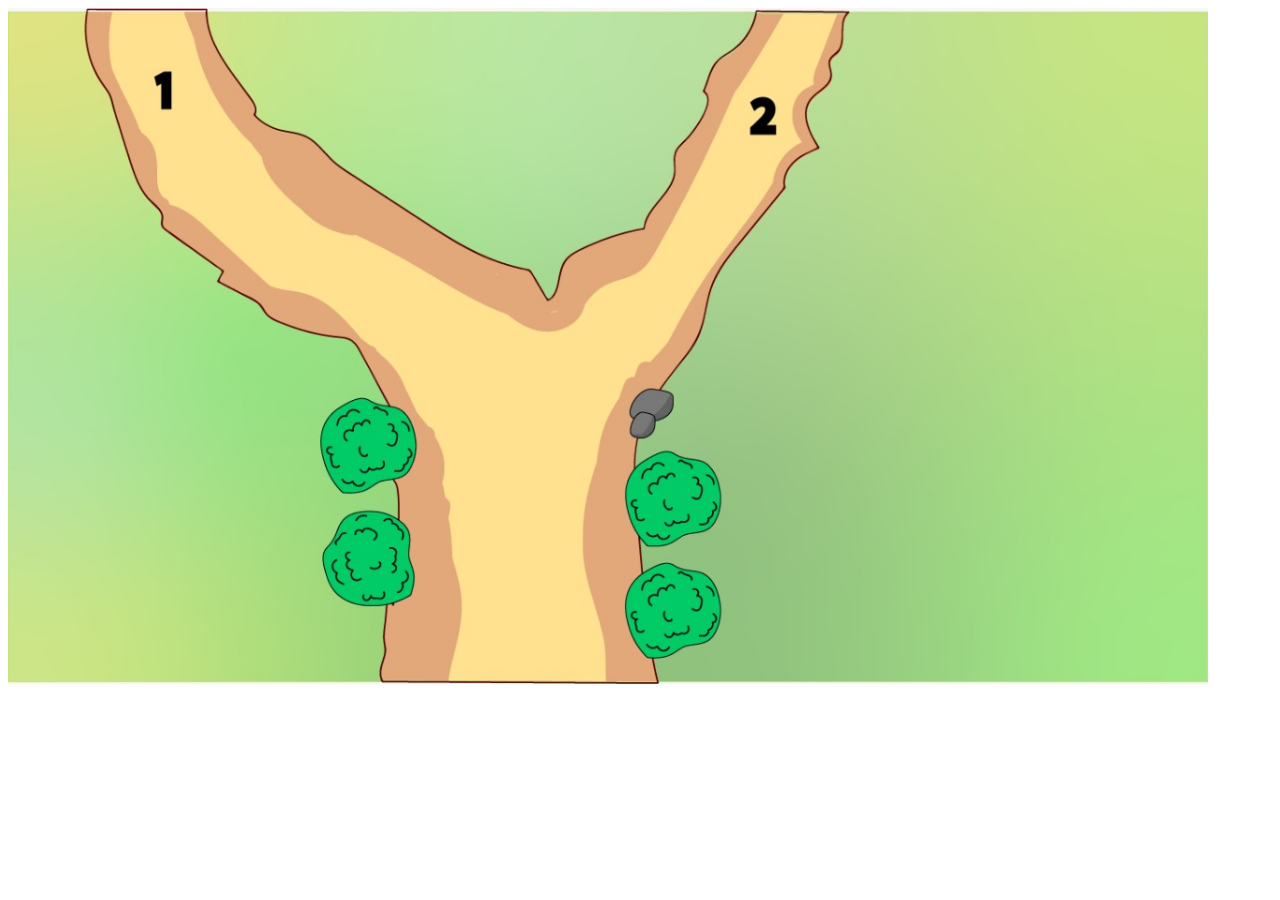
<file: Actividad3/index.html>
<!DOCTYPE html>
<html lang="en">
<head>
    <meta charset="UTF-8">
    <meta http-equiv="X-UA-Compatible" content="IE=edge">
    <meta name="viewport" content="width=device-width, initial-scale=1.0">
    <title>Hansel y Grettel</title>
</head>
<body>
    <script src="./h&g.js"></script>
    <img src="./statics/Caminos.jpeg" alt="caminos" width="1200px">
</body>
</html>
</file>
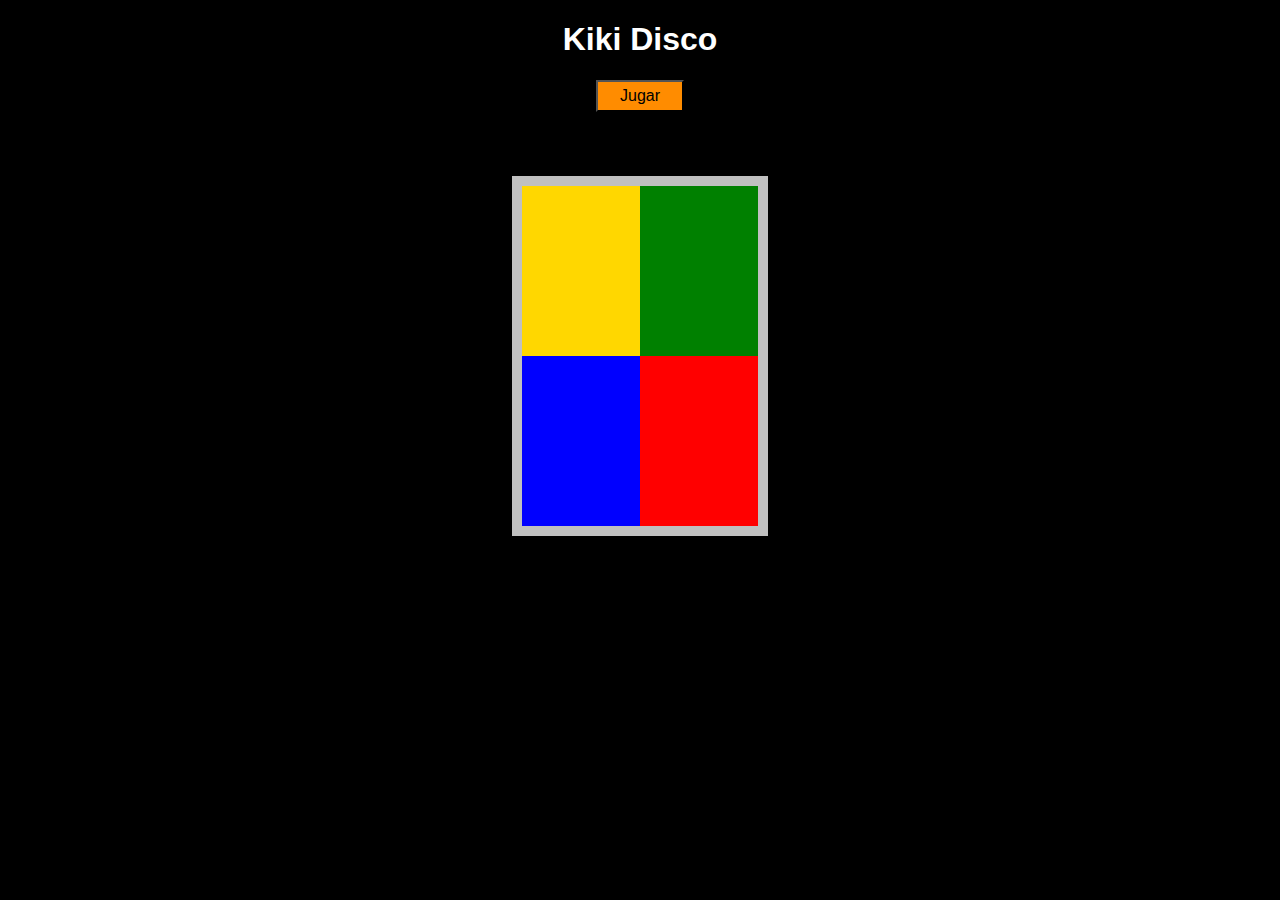
<file: Actividad5/index.html>
<!DOCTYPE html>
<html lang="es">
<head>
    <meta charset="UTF-8">
    <meta http-equiv="X-UA-Compatible" content="IE=edge">
    <meta name="viewport" content="width=device-width, initial-scale=1.0">
    <link rel="stylesheet" href="./statics/styles/style.css">
    <script src="./index.js"></script>
    <title>Kiki Disco</title>
</head>
<body>
    <h1 id="titulo">Kiki Disco</h1>
    <div id="jugar"><input type="button" value="Jugar"></div>
    <div id="botones">
        <div class="color" id="amarillo"></div>
        <div class="color" id="verde"></div>
        <div class="color" id="azul"></div>
        <div class="color" id="rojo"> </div>
    </div>
</body>
</html>
</file>
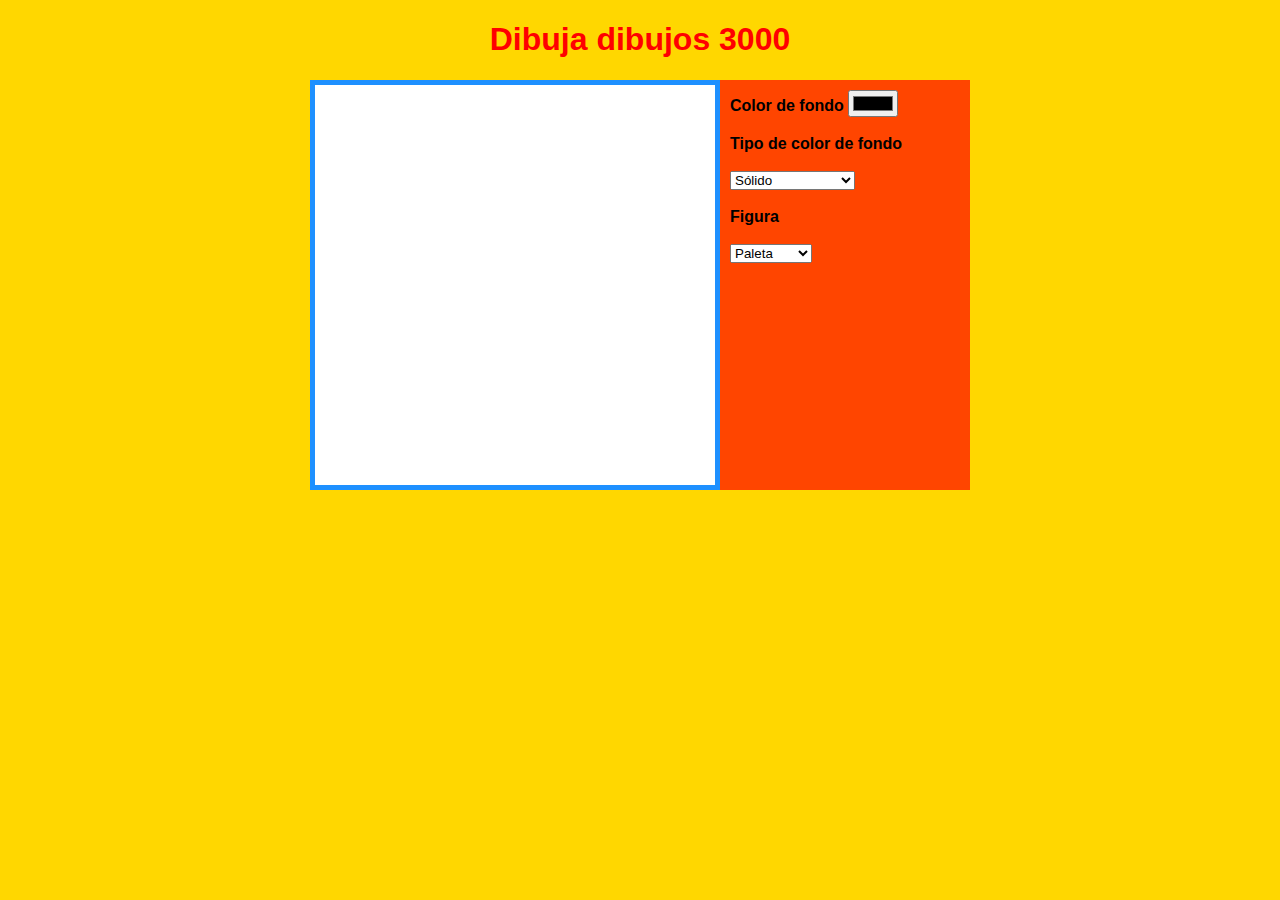
<file: Actividad8/index.html>
<!DOCTYPE html>
<html lang="es">
<head>
    <meta charset="UTF-8">
    <meta http-equiv="X-UA-Compatible" content="IE=edge">
    <meta name="viewport" content="width=device-width, initial-scale=1.0">
    <link rel="stylesheet" href="./statics/styles/style.css">
    <script src="./dynamics/js/index.js"></script>
    <title>DibujaDibujos3000</title>
</head>
<body>
    <h1>Dibuja dibujos 3000</h1>
    <div>
        <canvas id="dibus" width="400" height="400"></canvas>
        <div id="opciones">
            <div id="inputColores">
                <label for="color"><strong>Color de fondo</strong>
                    <input type="color" name="colores" id="color">
                </label>
                <br>
            </div>
            <br>
            <label for="tipo"><strong>Tipo de color de fondo</strong></label>
            <br><br>
            <select name="tipos" id="tipo">
                <option value="solido">Sólido</option>
                <option value="degradado">Degradado lineal</option>
                <option value="degradado">Degradado radial</option>
            </select>
            <br><br>
            <label for="figura"><strong>Figura</strong></label>
            <br><br>
            <select name="figuras" id="figura">
                <option value="paleta">Paleta</option>
                <option value="corona">Corona</option>
                <option value="fantas">Fantasma</option>
            </select>
        </div>
    </div>
    
</body>
</html>
</file>
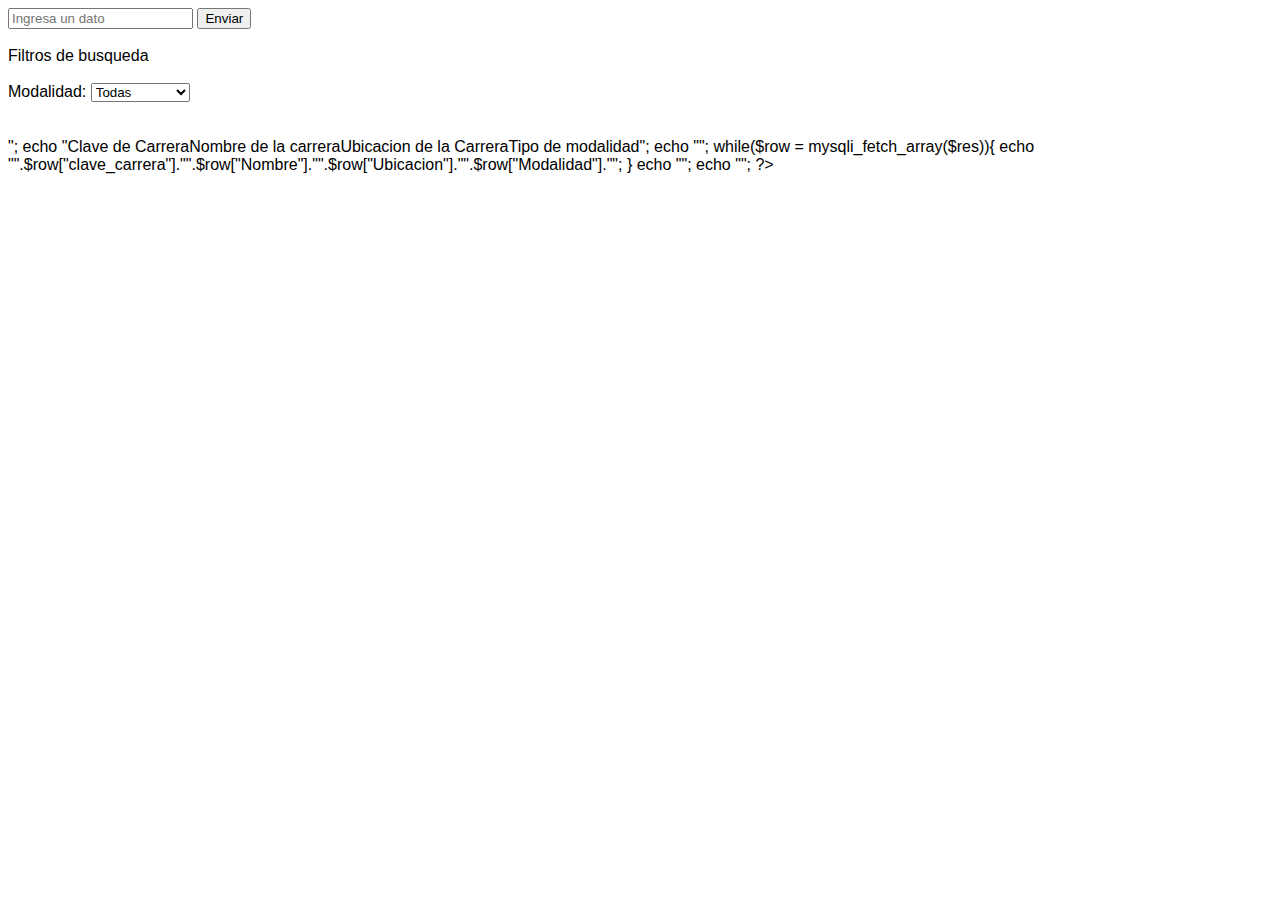
<file: Actividad7/Act7/Act7/index.html>
<!DOCTYPE html>
<html lang="es" dir="ltr">
  <head>
    <meta charset="utf-8">
    <link rel="stylesheet" href="./statics/style.css">
    <title>Consulta carreras</title>
    <script src="./dynamics/js/jquery.min.js"></script>
    <script src="./dynamics/js/script.js"></script>
  </head>
  <body>
    <div>
      <input type="text" name="carrera" placeholder="Ingresa un dato" value="" required>
      <button type="button" class="submitcarr" name="button">Enviar</button>
      <br><br>
      Filtros de busqueda
      <br><br>
      Modalidad:
      <select class="filtmod" name="modalidad">
        <option value="0">Todas</option>
        <option value="1">A Distancia</option>
        <option value="2">Abierto</option>
        <option value="3">Escolarizado</option>
      </select>
    </div>
    <br><br>
    <div class="results"></div>
  </body>
</html>
</file>
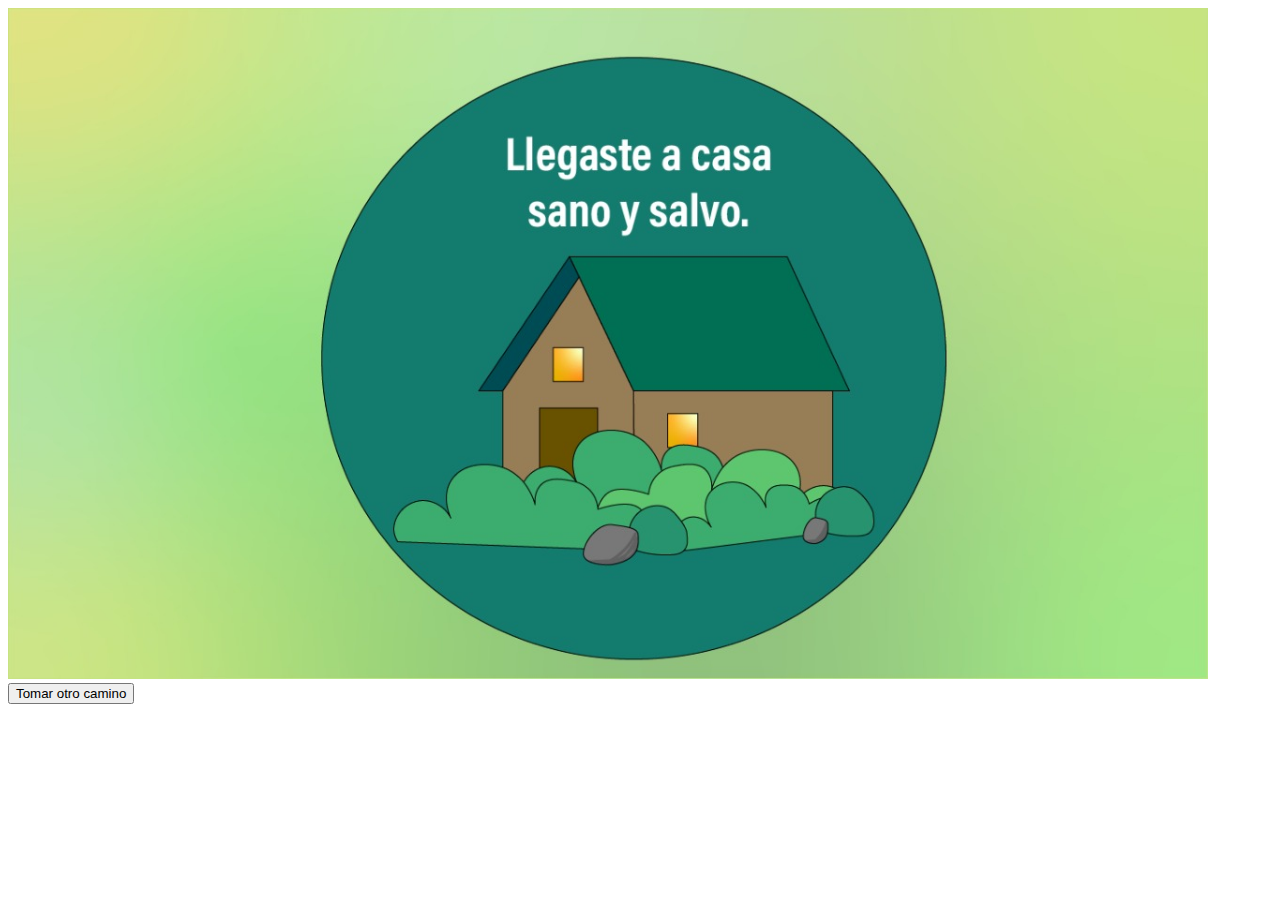
<file: Actividad3/templates/Casa.html>
<!DOCTYPE html>
<html lang="en">
<head>
    <meta charset="UTF-8">
    <meta http-equiv="X-UA-Compatible" content="IE=edge">
    <meta name="viewport" content="width=device-width, initial-scale=1.0">
    <title>Hansel y Grettelp</title>
</head>
<body>
    <img src="../statics/Casa.jpeg" alt="caminos" width="1200px">
    <br>
    <a href="./cookies.html"><button>Tomar otro camino</button></a>
</body>
</html>
</file>
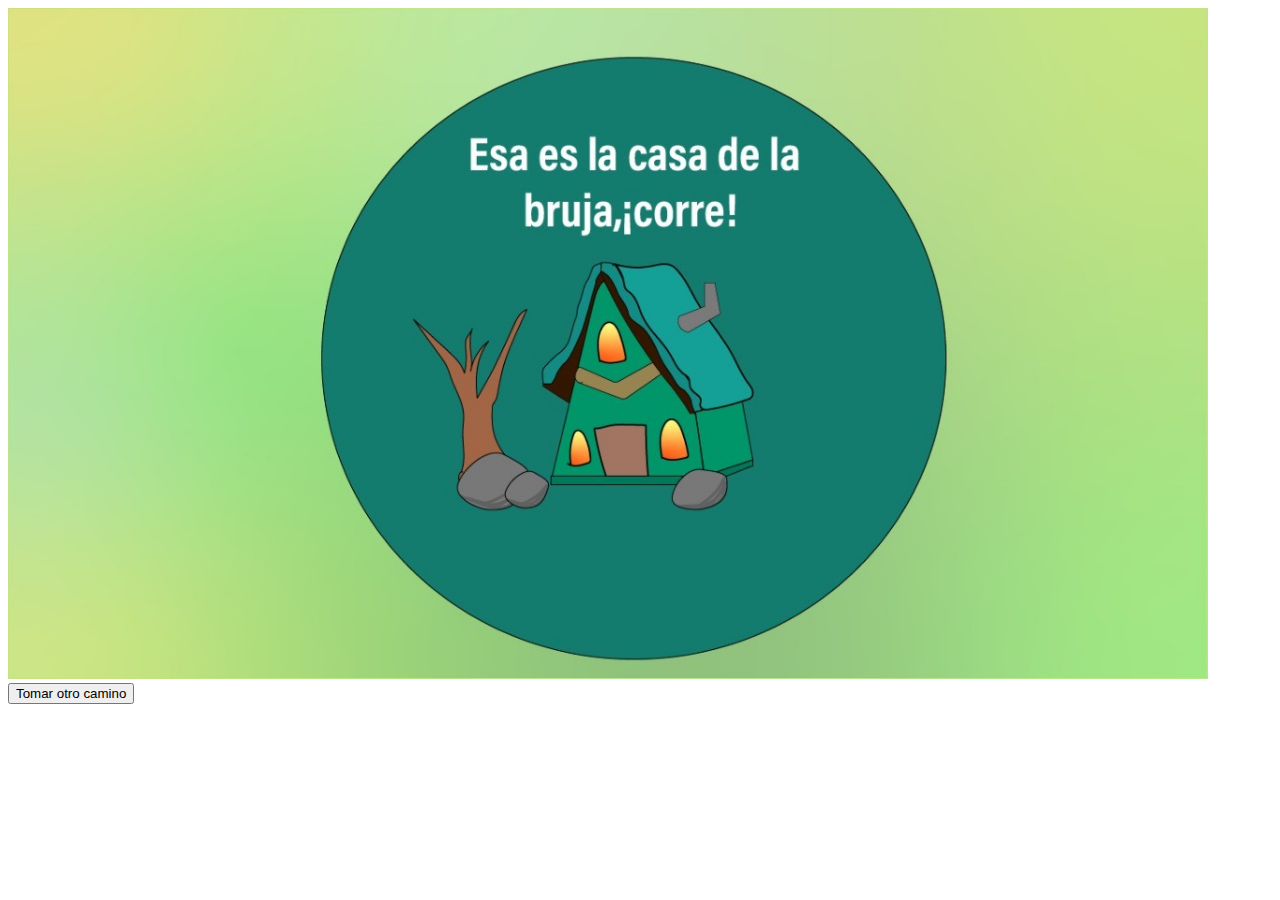
<file: Actividad3/templates/Casa_bruja.html>
<!DOCTYPE html>
<html lang="en">
<head>
    <meta charset="UTF-8">
    <meta http-equiv="X-UA-Compatible" content="IE=edge">
    <meta name="viewport" content="width=device-width, initial-scale=1.0">
    <title>Hansel y Grettel</title>
</head>
<body>
    <img src="../statics/Casa_bruja.jpeg" alt="caminos" width="1200px">
    <br>
    <a href="./cookies.html"><button>Tomar otro camino</button></a>
</body>
</html>
</file>
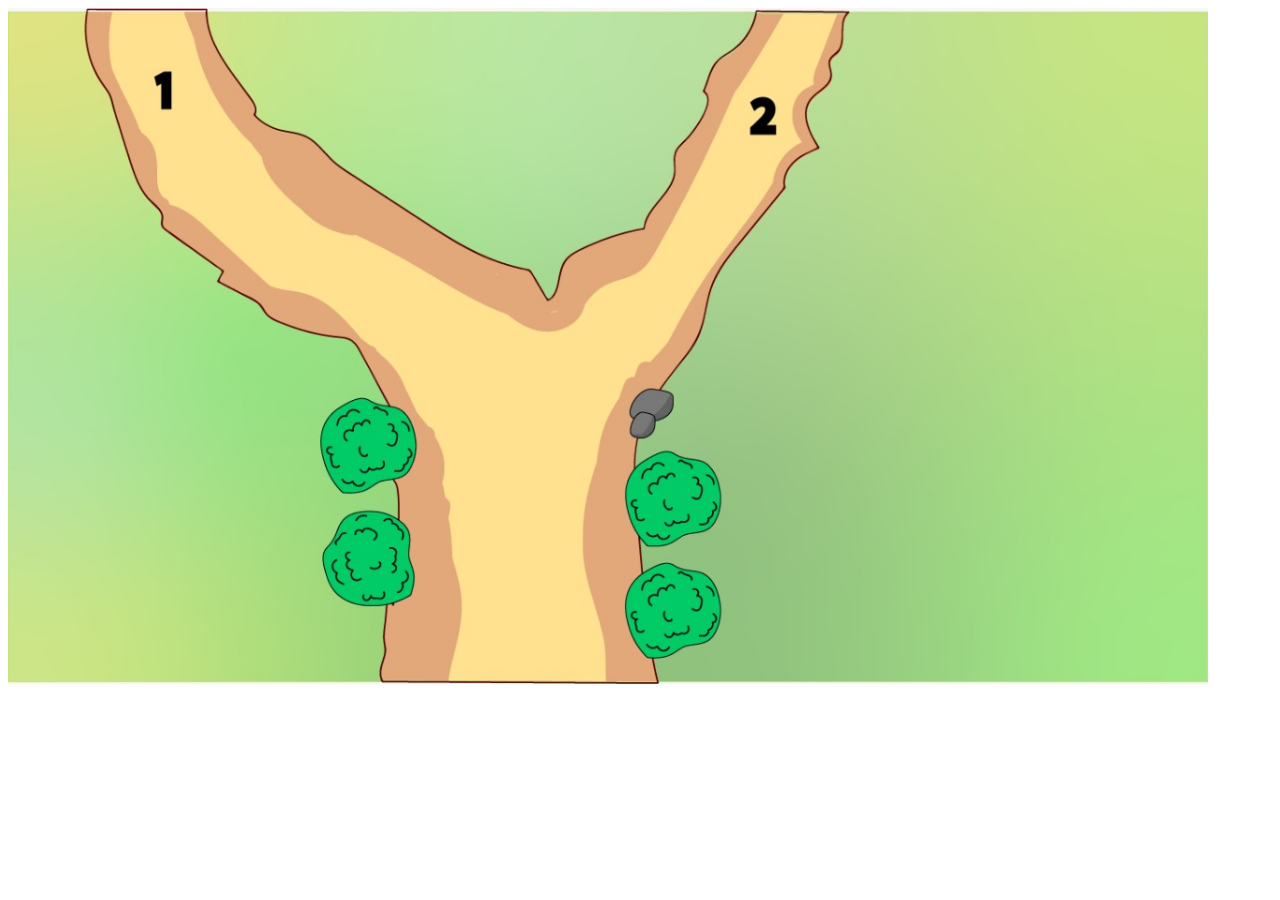
<file: Actividad3/templates/cookies.html>
<!DOCTYPE html>
<html lang="en">
<head>
    <meta charset="UTF-8">
    <meta http-equiv="X-UA-Compatible" content="IE=edge">
    <meta name="viewport" content="width=device-width, initial-scale=1.0">
    <title>cookies</title>
</head>
<body>
    <script src="./borrar_cookies.js"></script>
</body>
</html>
</file>
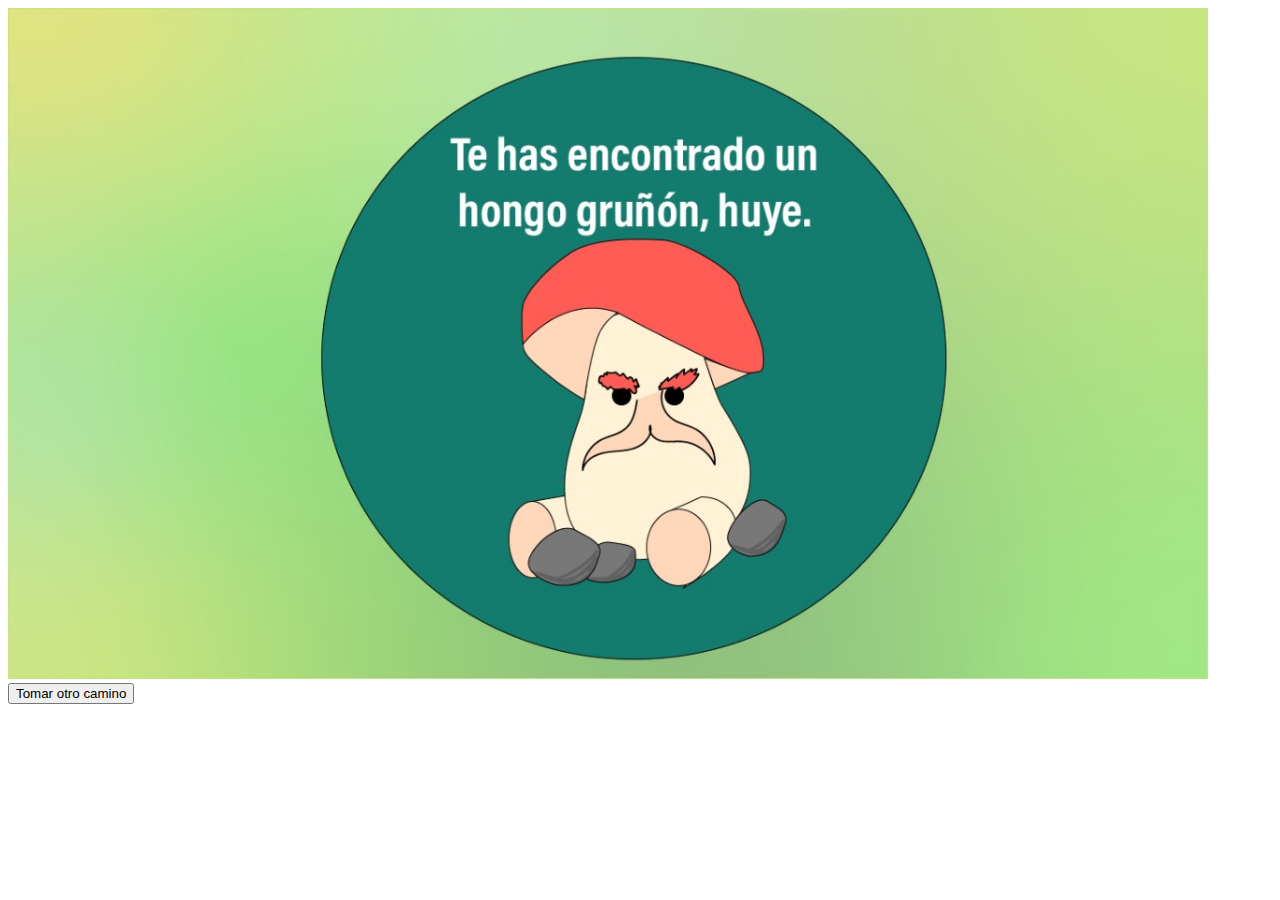
<file: Actividad3/templates/Hongo_furioso.html>
<!DOCTYPE html>
<html lang="en">
<head>
    <meta charset="UTF-8">
    <meta http-equiv="X-UA-Compatible" content="IE=edge">
    <meta name="viewport" content="width=device-width, initial-scale=1.0">
    <title>Hansel y Grettelp</title>
</head>
<body>
    <img src="../statics/Hongo_furioso.jpeg" alt="caminos" width="1200px">
    <br>
    <a href="./cookies.html"><button>Tomar otro camino</button></a>
</body>
</html>
</file>
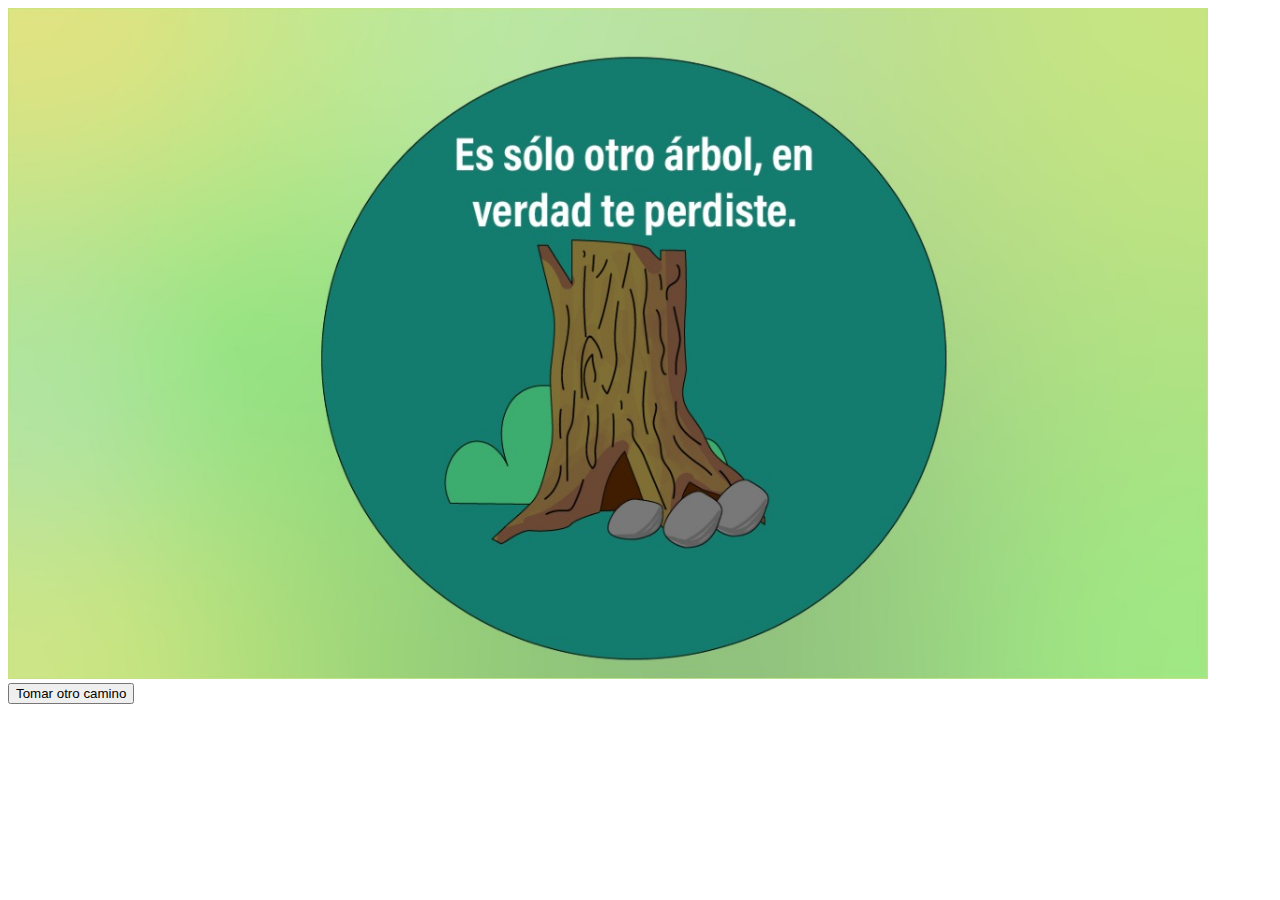
<file: Actividad3/templates/Perdido_arbol.html>
<!DOCTYPE html>
<html lang="en">
<head>
    <meta charset="UTF-8">
    <meta http-equiv="X-UA-Compatible" content="IE=edge">
    <meta name="viewport" content="width=device-width, initial-scale=1.0">
    <title>Hansel y Grettelp</title>
</head>
<body>
    <img src="../statics/Perdido_arbol.jpeg" alt="caminos" width="1200px">
    <br>
    <a href="./cookies.html"><button>Tomar otro camino</button></a>
</body>
</html>
</file>
<file: Actividad5/statics/styles/style.css>
body{
    background-color: black;
}

/*=KIKI DISCO
-------------------------------------------------------------------------*/
#titulo{
    text-align: center;
    font-family: sans-serif;
    color: white;
}

/*=BOTON DE JUGAR
-------------------------------------------------------------------------*/
#jugar{
    text-align: center;
}

input{
    width: 7%;
    height: 2em;
    font-family: sans-serif;
    font-size: 1em;
    color: black;
    background-color: darkorange;
}

input:hover{
    cursor: pointer;
    background-color: orangered;
    color: white;
}

/*=BOTONES DE COLORES
-------------------------------------------------------------------------*/

#botones{
    position: absolute;
    left: 40%;
    box-sizing: border-box;
    margin-top: 5%;
    border: 10px solid #C0C0C0;
    padding: 0;
    width: 20%;
    height: 40%;
}

.color{
    display: inline-block;
    margin: 0;
    width: 50%;
    height: 50%;  
}

#amarillo{
    position: absolute;
    background-color: gold;
}

#amarillo:hover{
    background-color: yellow;
    cursor: pointer
}

#verde{
    position: absolute;
    left: 50%;
    background-color:green;
}

#verde:hover{
    background-color:limegreen;
    cursor: pointer
}

#azul{
    position: absolute;
    top: 50%;
    background-color: blue;
}

#azul:hover{
    background-color: cyan;
    cursor: pointer
}

#rojo{
    position: absolute;
    left: 50%;
    top: 50%;
    background-color:red;
}

#rojo:hover{
    background-color: coral;
    cursor: pointer
}
</file>
<file: Actividad8/statics/styles/style.css>
body{
    background-color: gold;
    text-align: center;
}
h1{
    text-align: center;
    color: red;
}
label, h1{
    font-family: sans-serif;
}
body > div{
    display: flex;
    flex-flow: row nowrap;
    justify-content: center;
    width: 100%;
    height: 410px;
    margin: 0;
    text-align: start;
}
canvas{
    border: 5px solid dodgerblue;
    background-color: white;
}
canvas:hover{
    cursor: pointer;
}
#opciones{
    box-sizing: border-box;
    padding: 10px;
    height: 100%;
    width: 250px;
    background-color: orangered;
}
</file>
<file: Actividad7/Act7/Act7/statics/style.css>
*{
  font-family: sans-serif;
}
table{
  border-collapse: collapse;
  margin: auto;
}
thead{
  background-color: #0178dc;
}
tbody{
  text-align: center;
}
</file>
